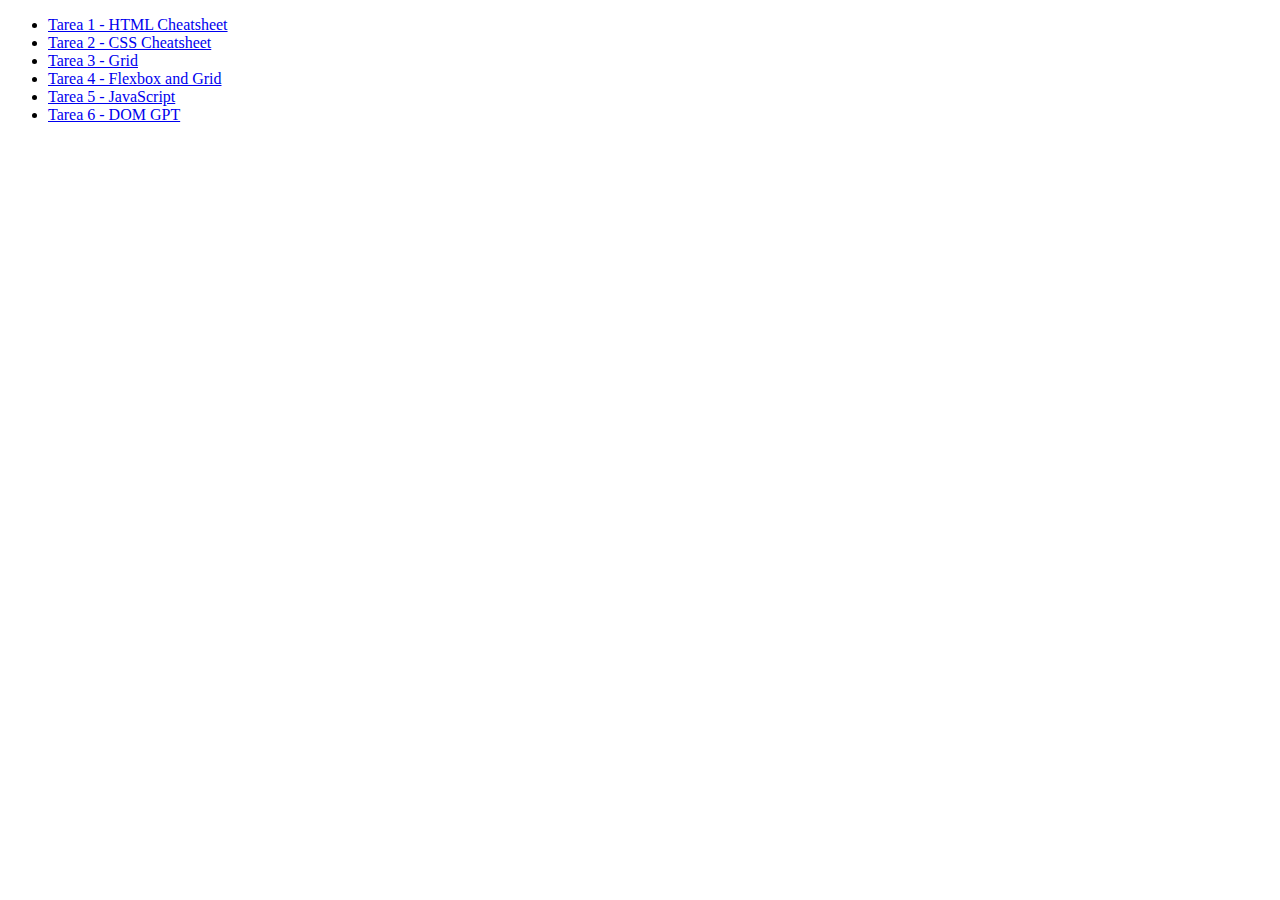
<file: index.html>
<!DOCTYPE html>
<html lang="en">
  <head>
    <meta charset="UTF-8" />
    <meta http-equiv="X-UA-Compatible" content="IE=edge" />
    <meta name="viewport" content="width=device-width, initial-scale=1.0" />
    <title>Tareas</title>
  </head>
  <body>
    <ul>
      <li>
        <a href="/html/A01782031_html_cheat_sheet.html"
          >Tarea 1 - HTML Cheatsheet</a
        >
      </li>
      <li>
        <a href="/html/A01782031_css_cheat_sheet.html"
          >Tarea 2 - CSS Cheatsheet</a
        >
      </li>
      <li><a href="/html/A01782031_css_grid/index.html">Tarea 3 - Grid</a></li>
      <li>
        <a href="/html/A01782031_flex_box/A01782031_flex_box_hw.html"
          >Tarea 4 - Flexbox and Grid</a
        >
      </li>
      <li>
        <a href="/html/A01782031&A01027384_javascript_exercises.html"
          >Tarea 5 - JavaScript</a
        >
      </li>
      <li>
        <a href="/html/DomIndex.html">Tarea 6 - DOM GPT</a>
      </li>
    </ul>
  </body>
</html>
</file>
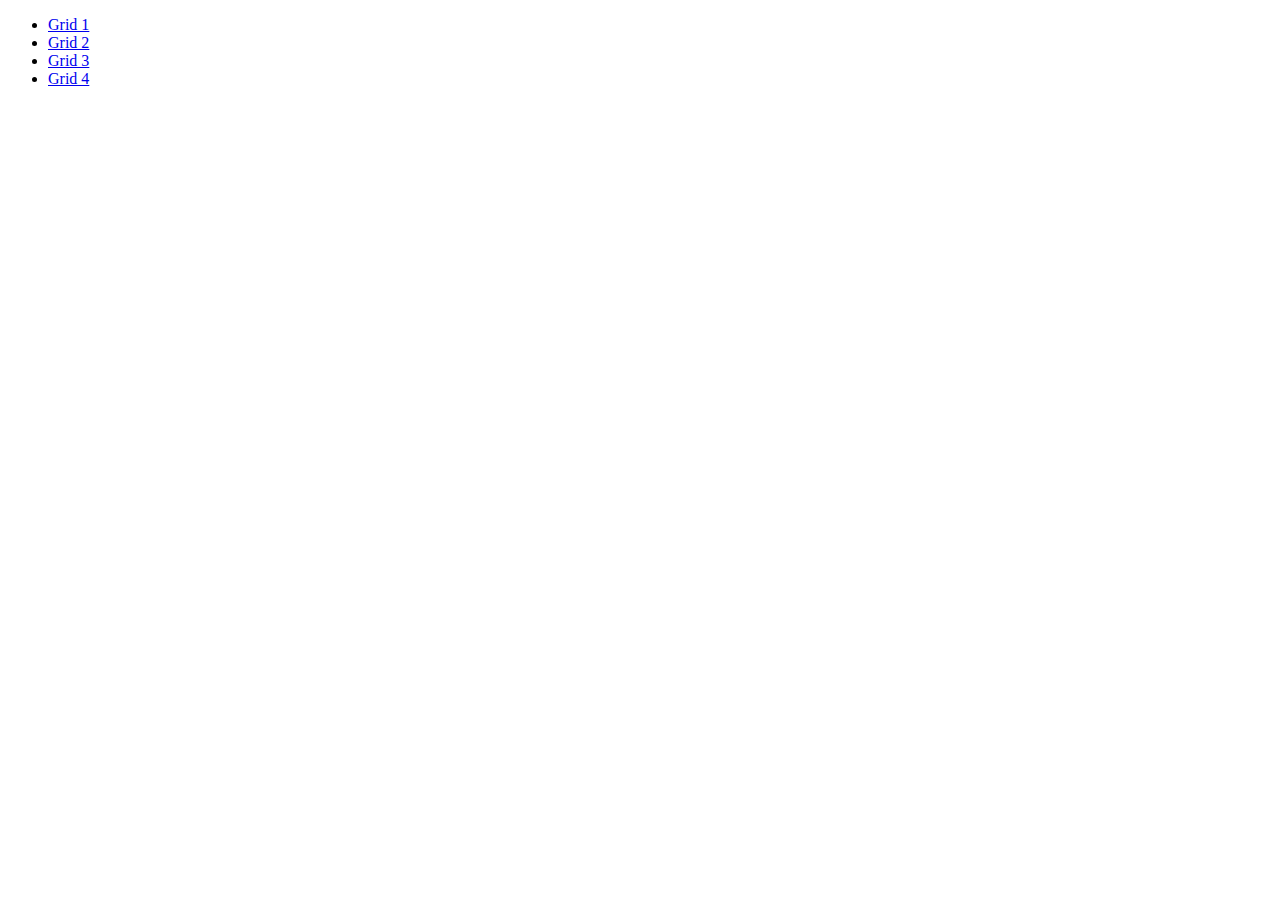
<file: html/A01782031_css_grid/index.html>
<!DOCTYPE html>
<html lang="en">
  <head>
    <meta charset="UTF-8" />
    <meta http-equiv="X-UA-Compatible" content="IE=edge" />
    <meta name="viewport" content="width=device-width, initial-scale=1.0" />
    <title>Tarea 3</title>
  </head>
  <body>
    <ul>
      <li><a href="/html/A01782031_css_grid/1.html">Grid 1</a></li>
      <li><a href="/html/A01782031_css_grid/2.html">Grid 2</a></li>
      <li><a href="/html/A01782031_css_grid/3.html">Grid 3</a></li>
      <li><a href="/html/A01782031_css_grid/4.html">Grid 4</a></li>
    </ul>
  </body>
</html>
</file>
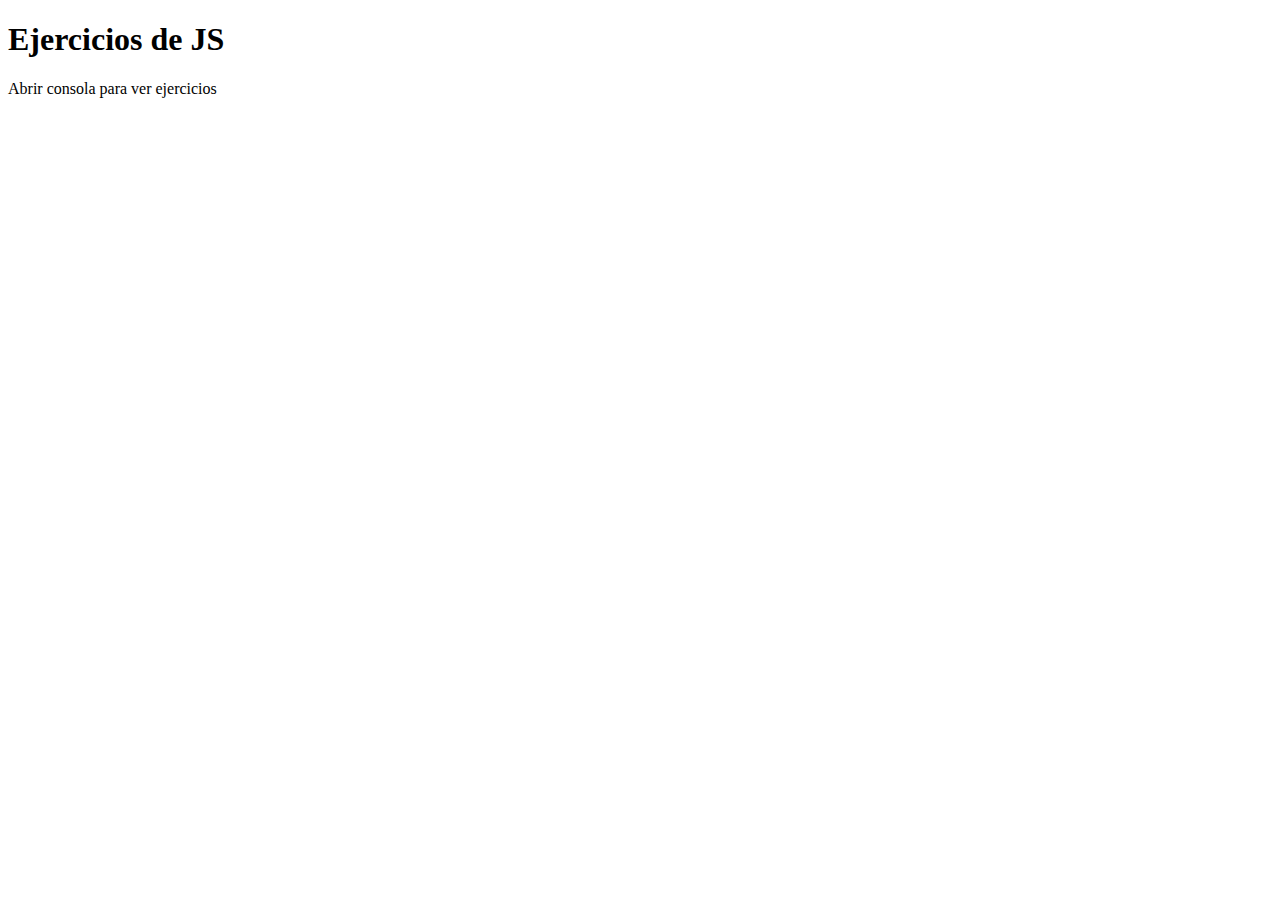
<file: html/A01782031&A01027384_javascript_exercises.html>
<!DOCTYPE html>
<html lang="en">
  <head>
    <meta charset="UTF-8" />
    <meta http-equiv="X-UA-Compatible" content="IE=edge" />
    <meta name="viewport" content="width=device-width, initial-scale=1.0" />
    <title>Ejercicios de JS</title>
  </head>
  <body>
    <h1>Ejercicios de JS</h1>
    <p>Abrir consola para ver ejercicios</p>
    <script src="/js/A01782031&A01027384_javascript_exercises.js"></script>
  </body>
</html>
</file>
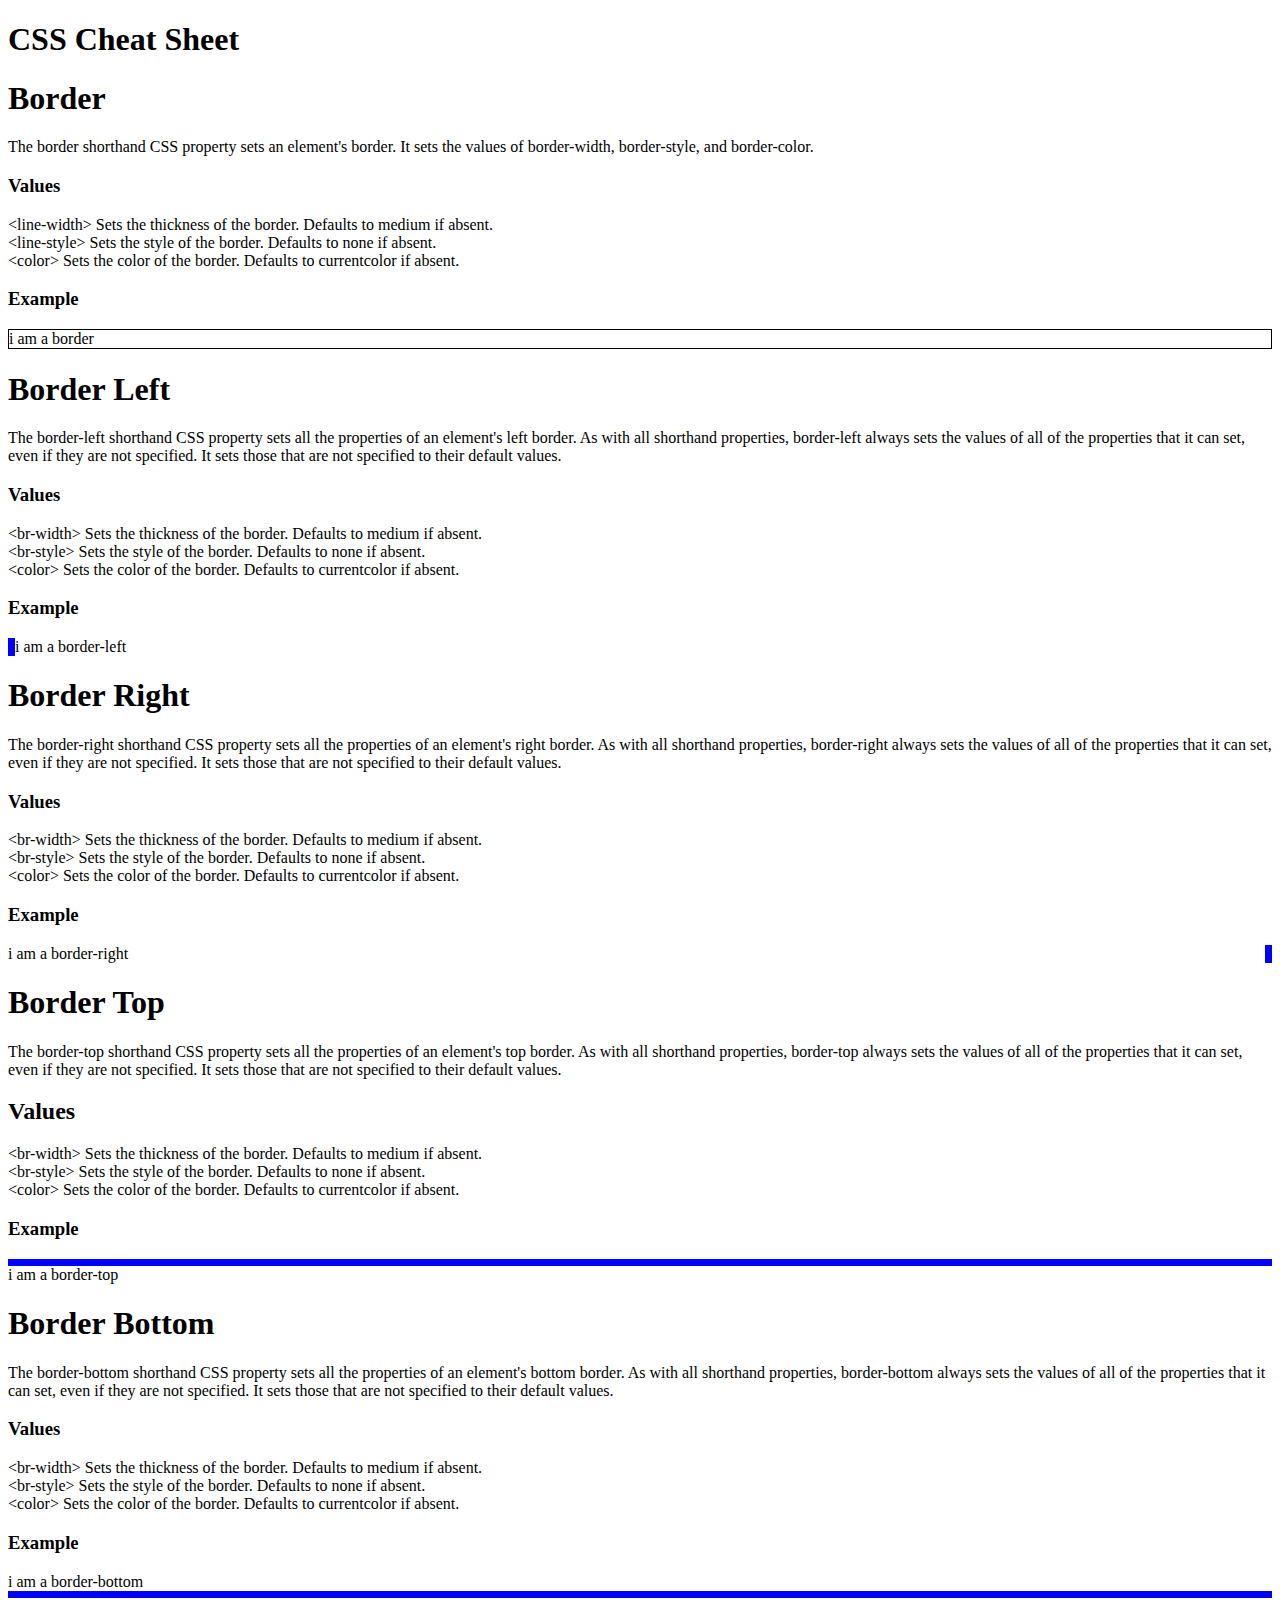
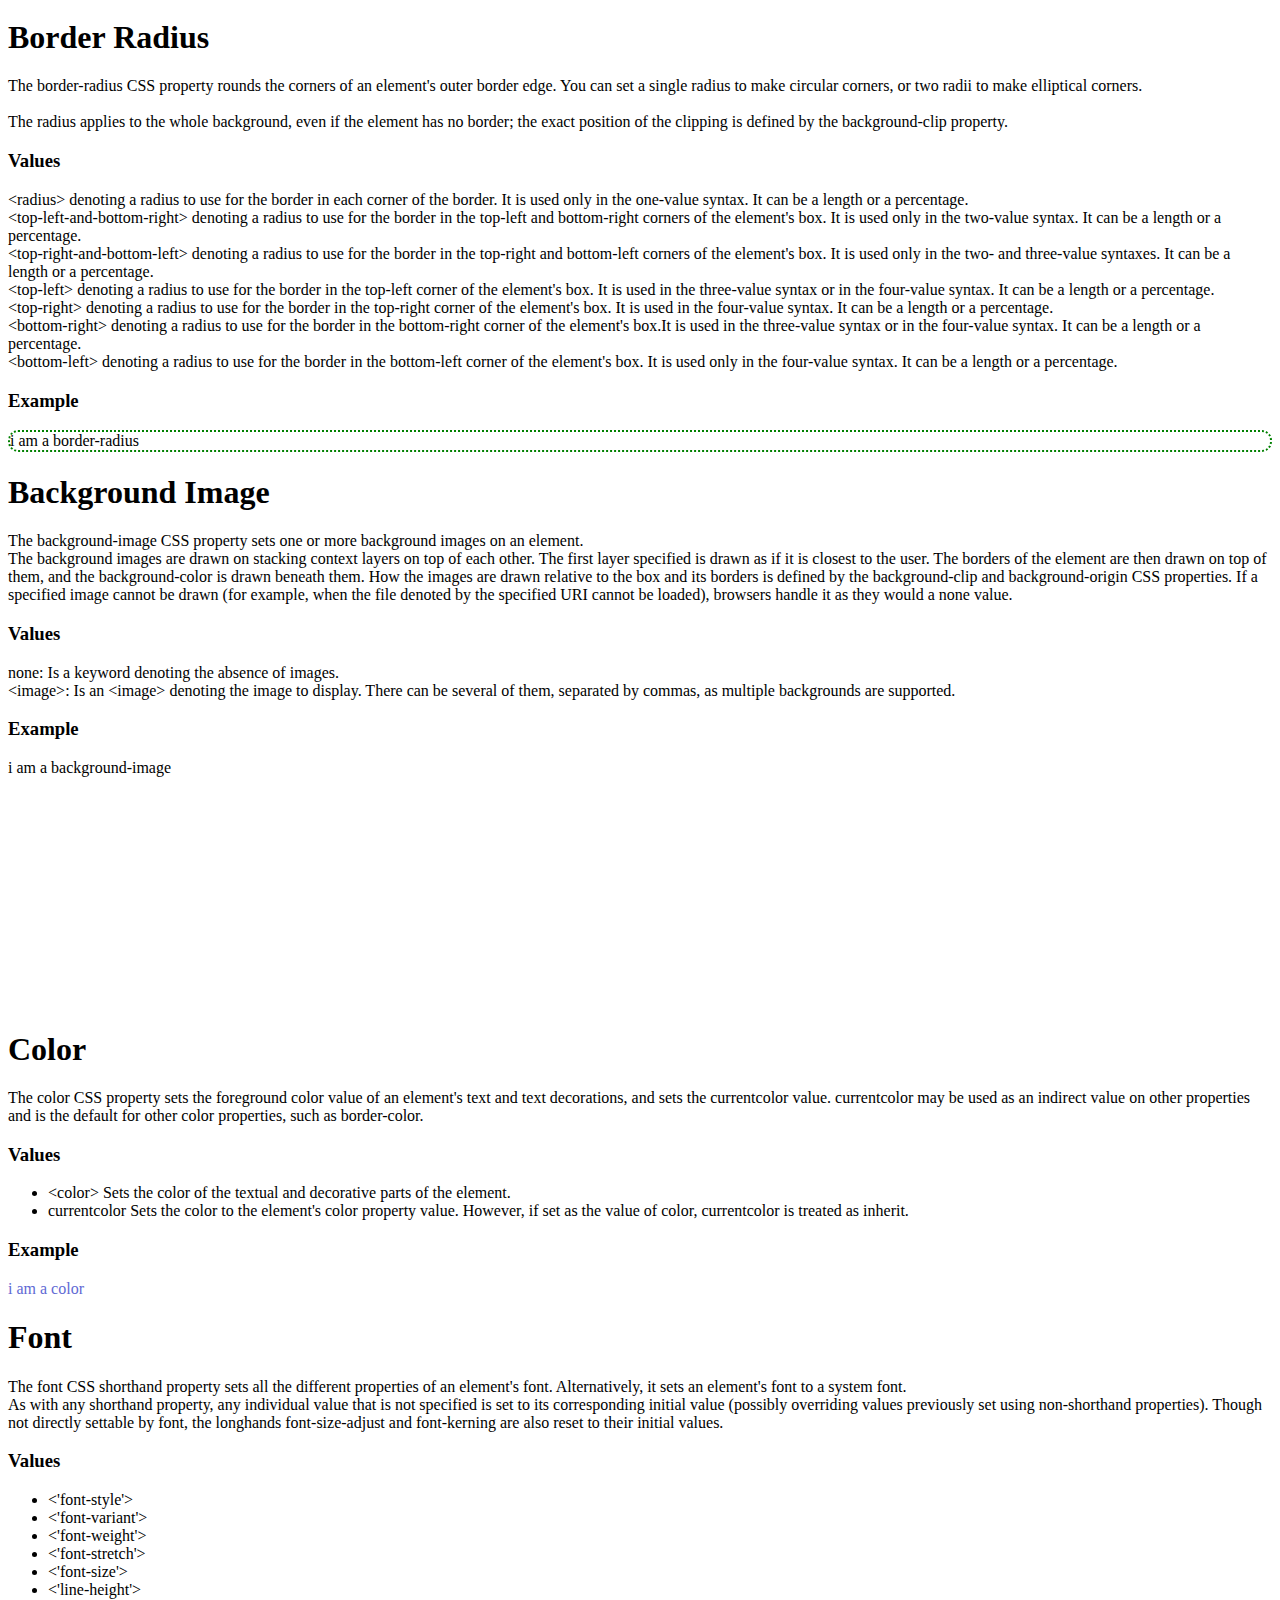
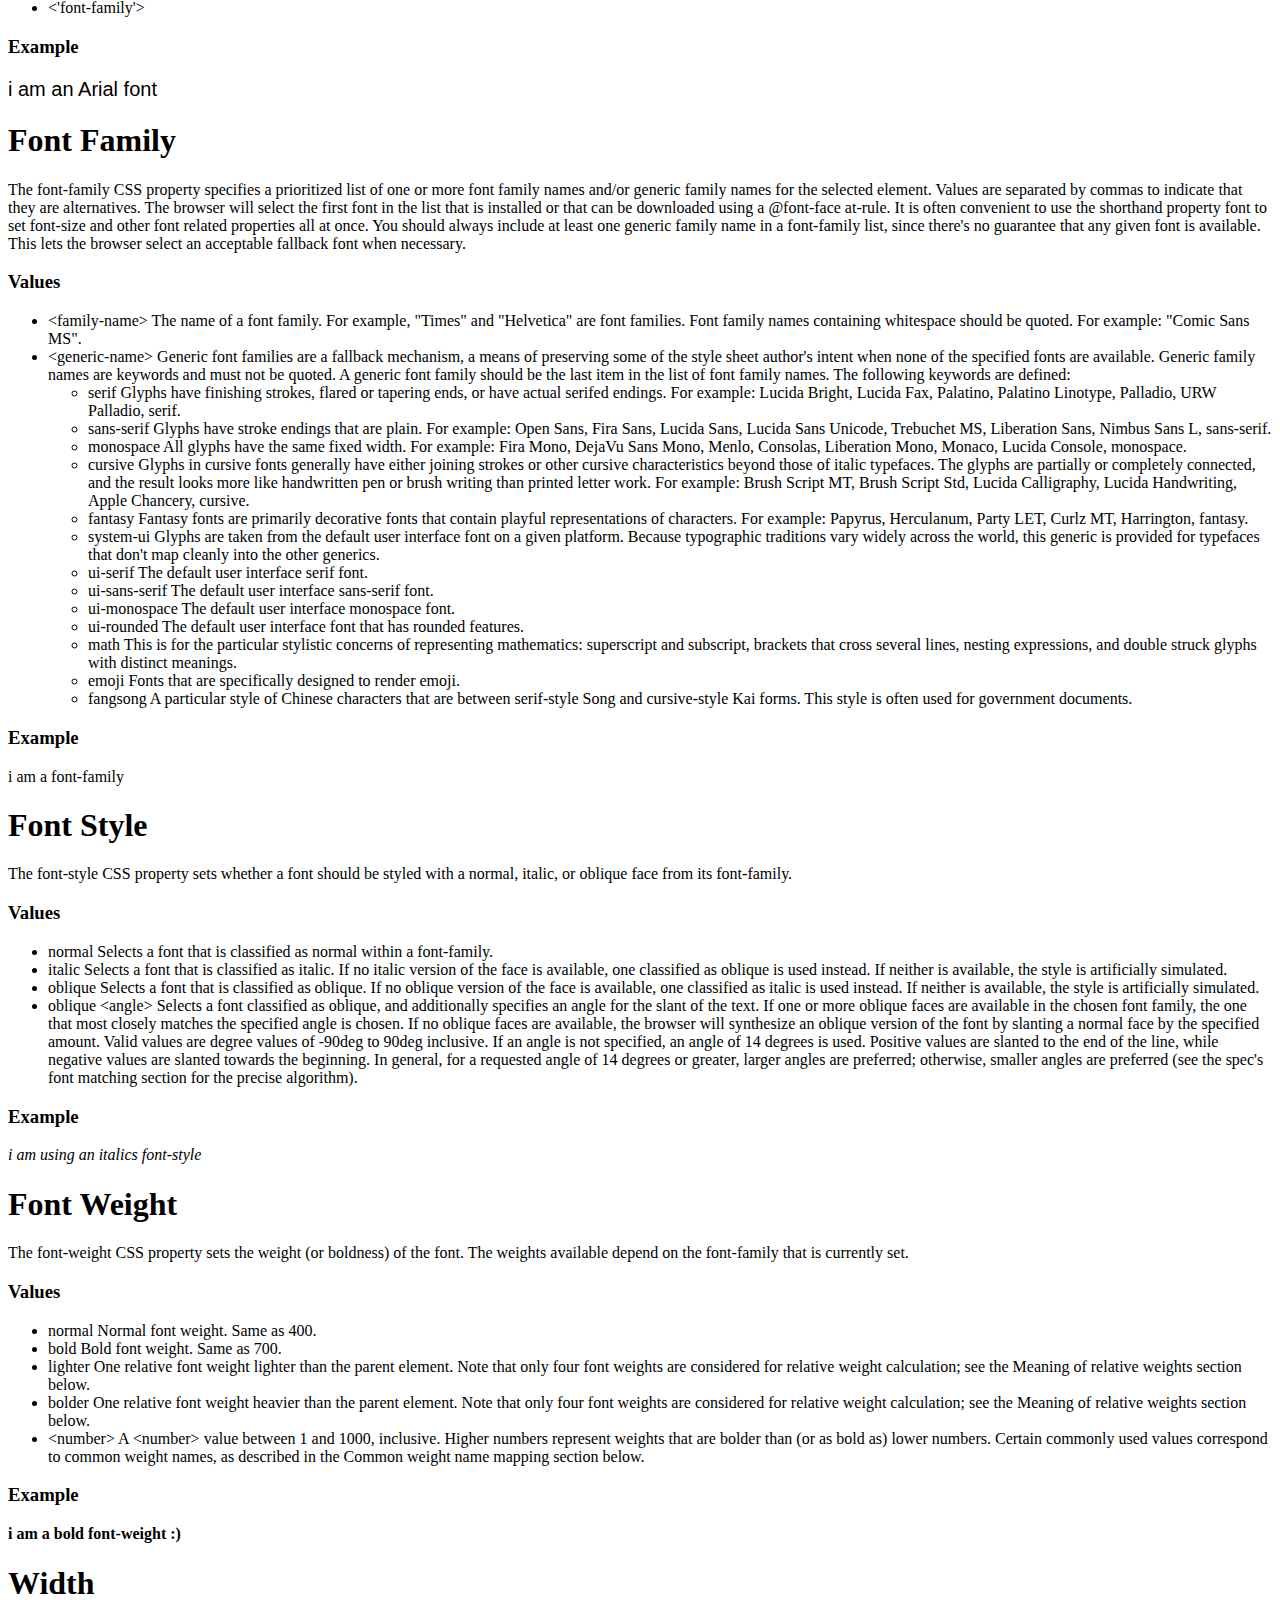
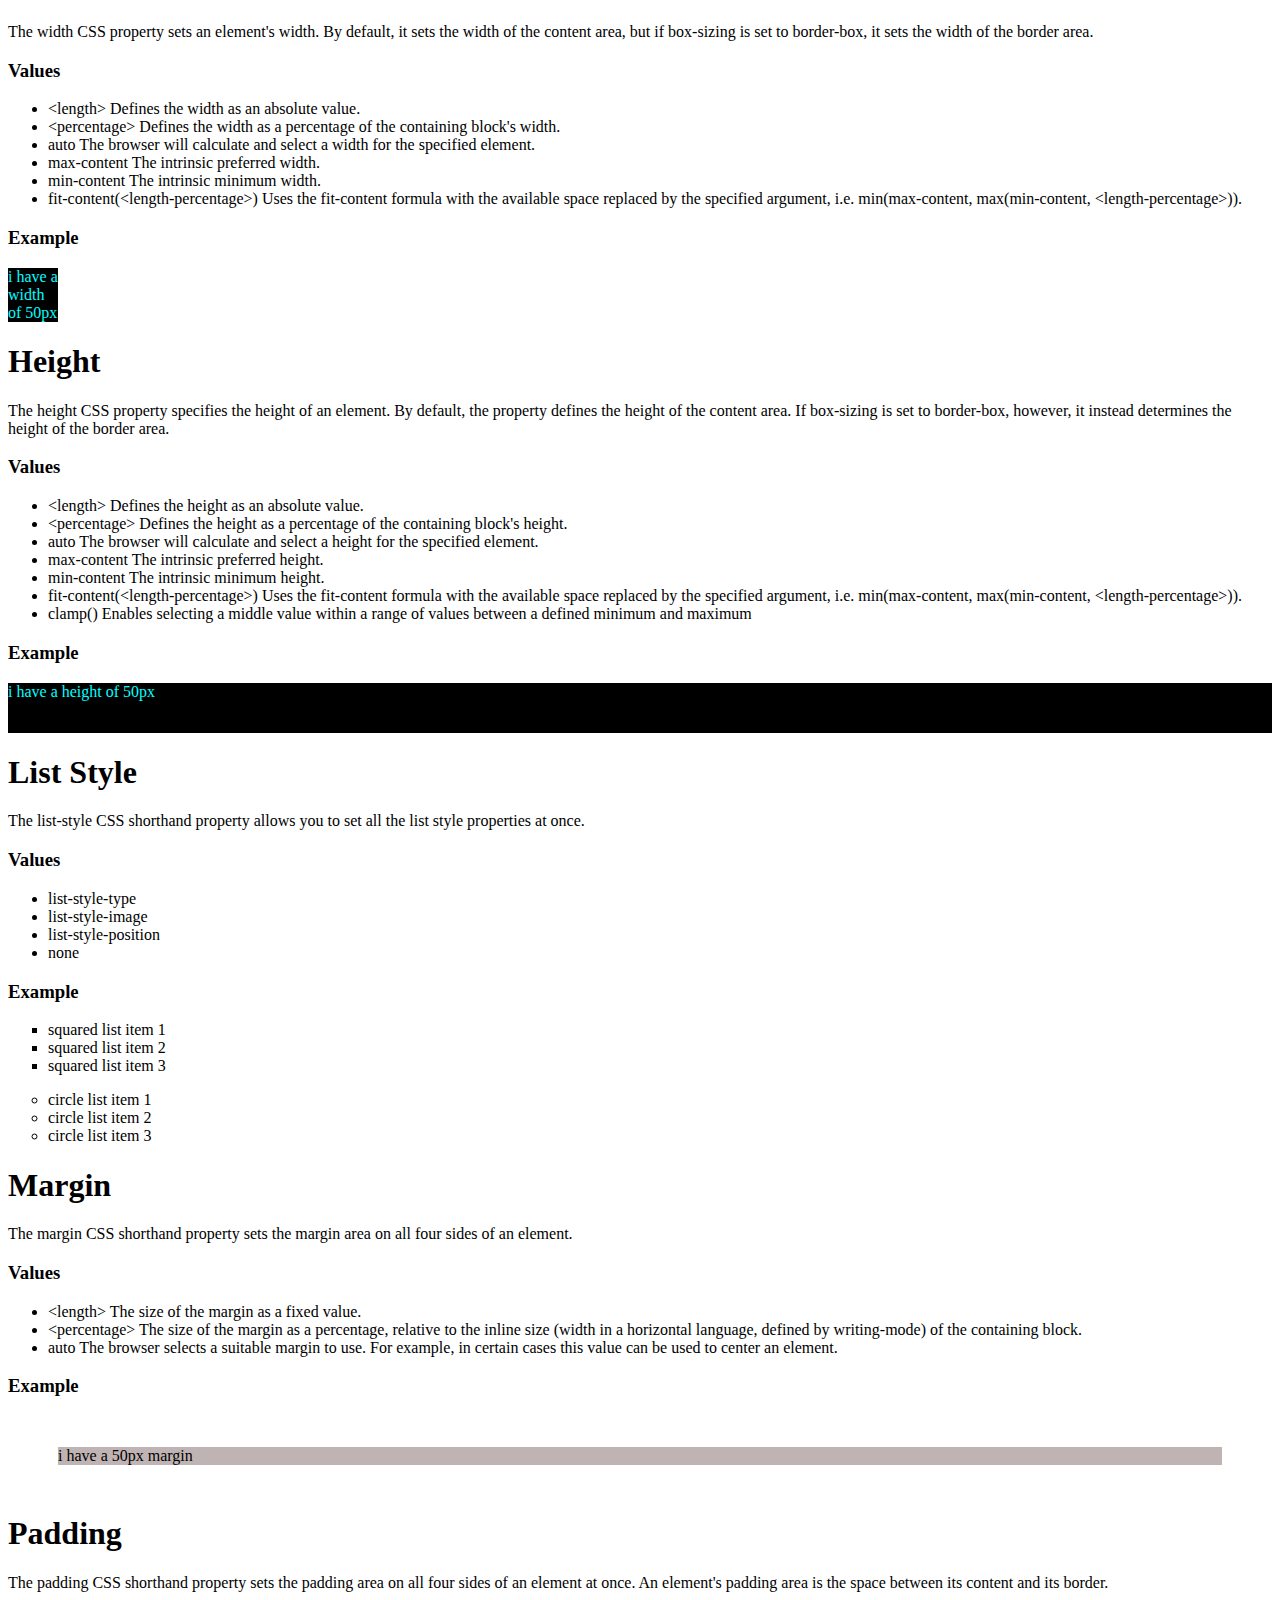
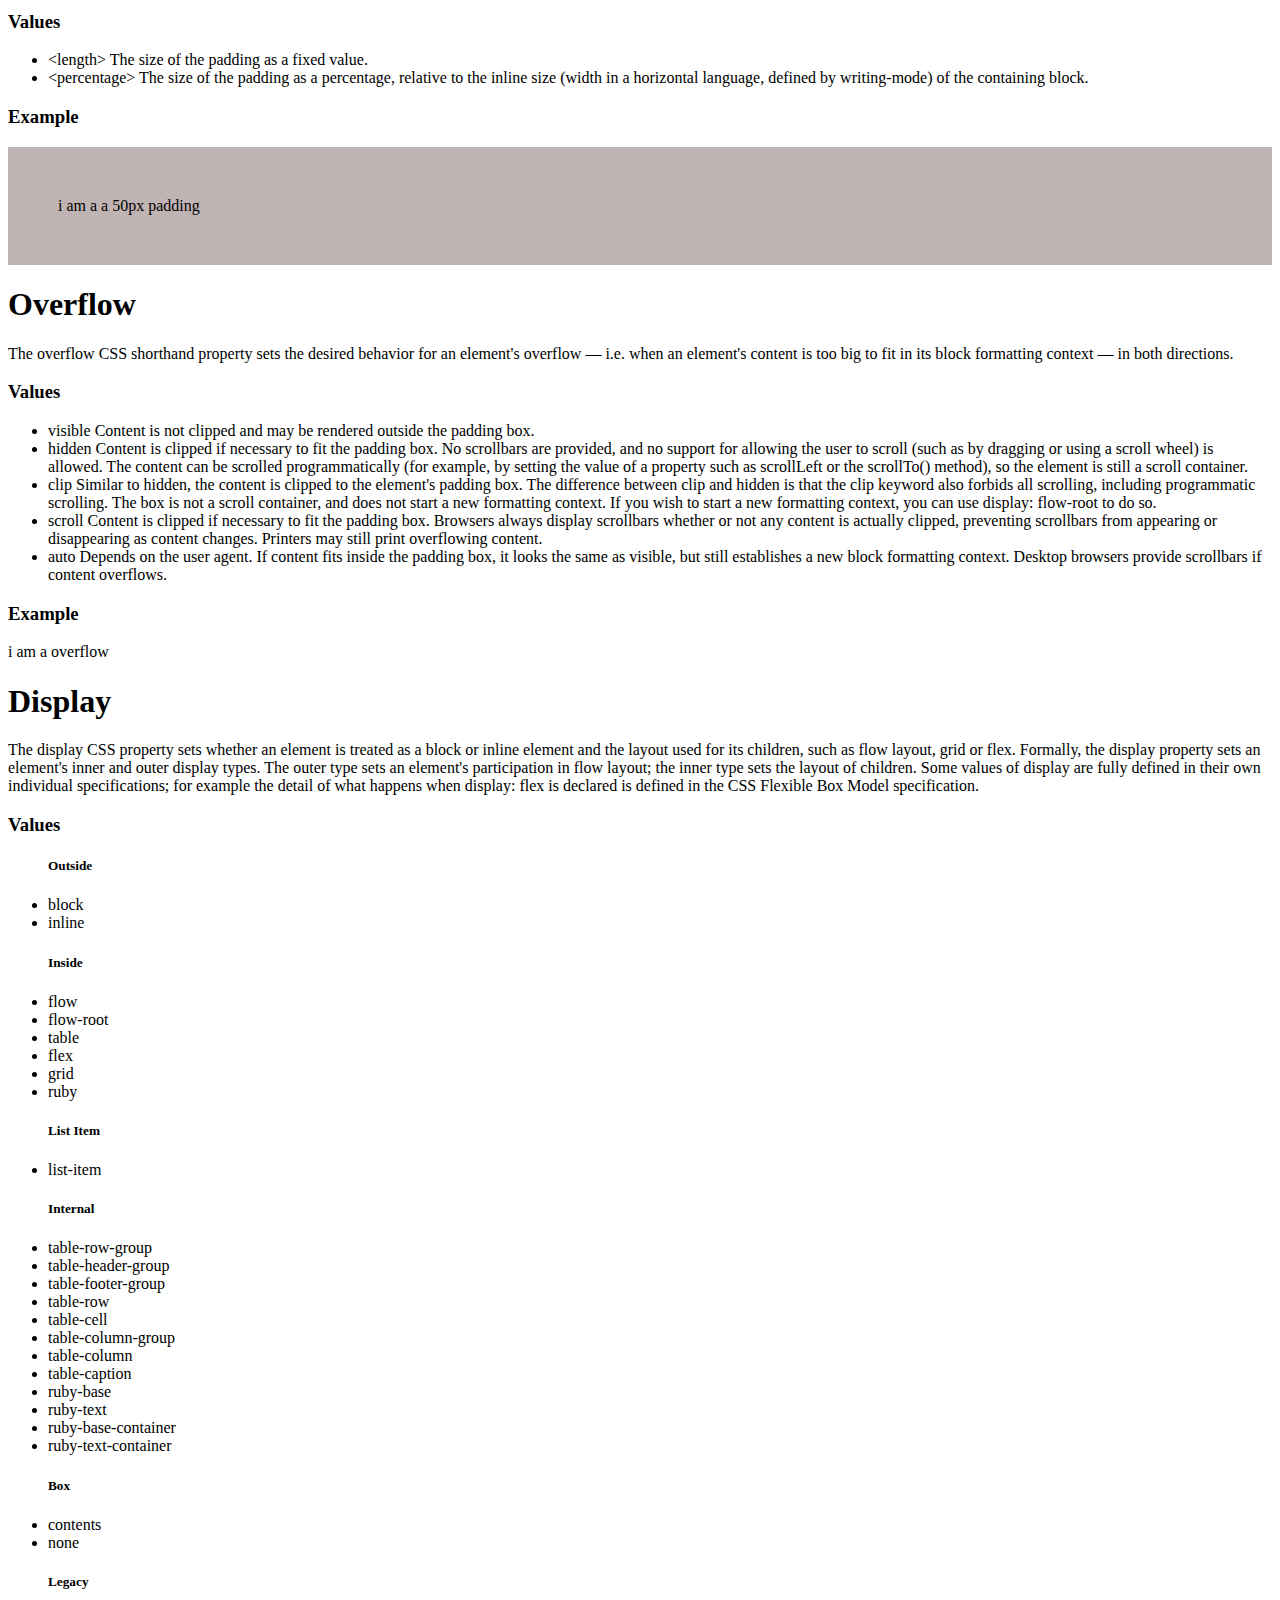
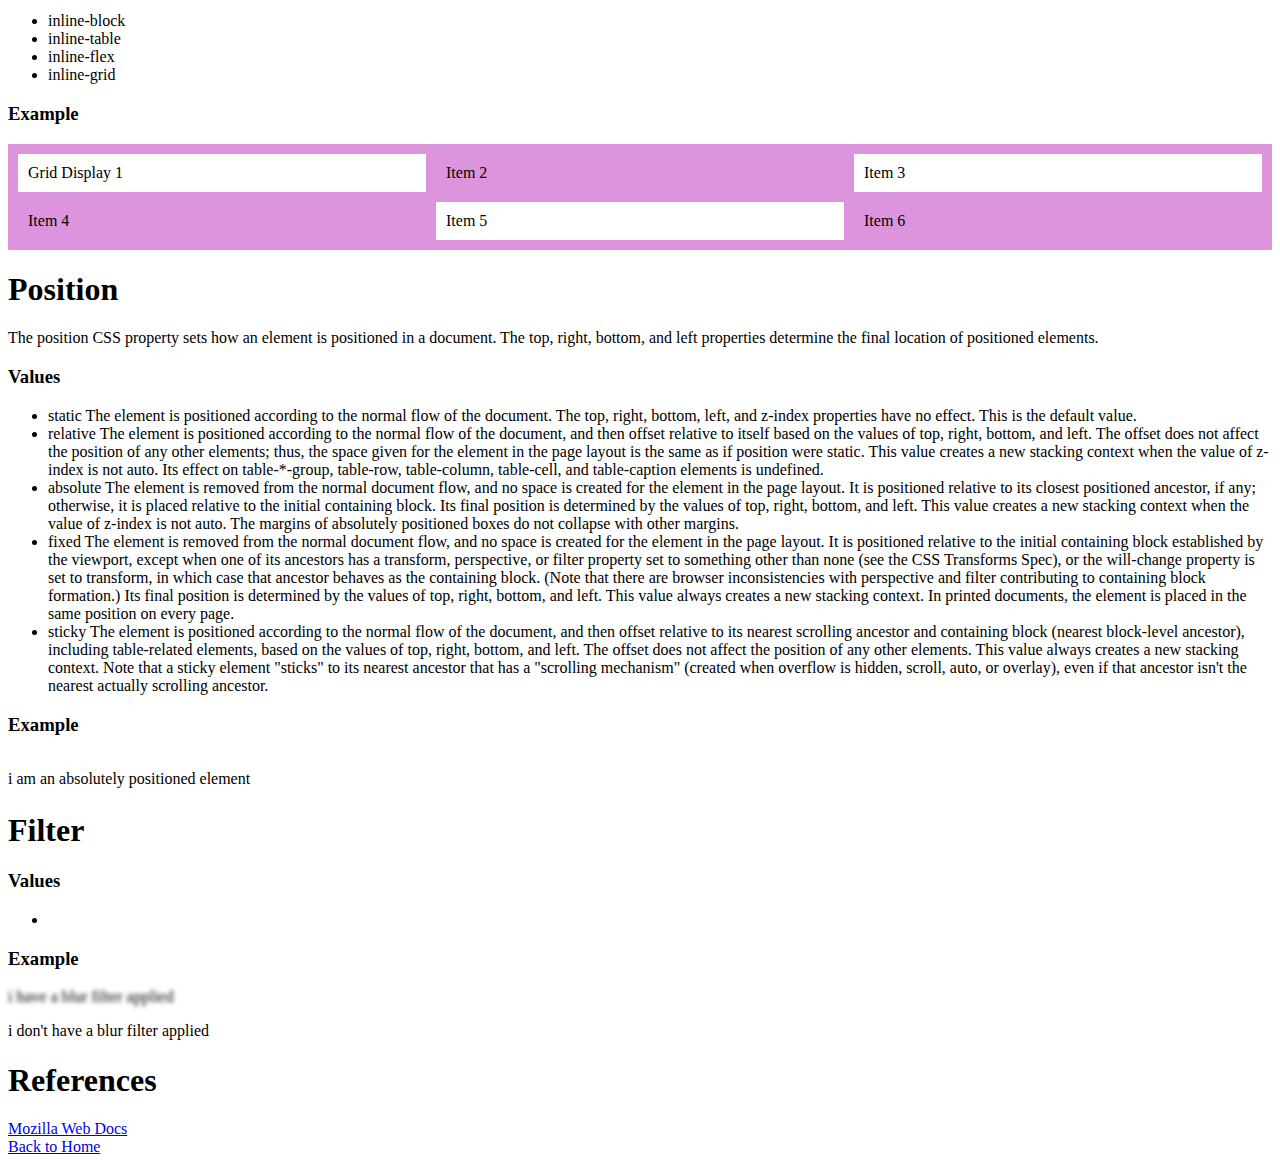
<file: html/A01782031_css_cheat_sheet.html>
<!DOCTYPE html>
<html lang="en">
  <head>
    <meta charset="UTF-8" />
    <meta http-equiv="X-UA-Compatible" content="IE=edge" />
    <meta name="viewport" content="width=device-width, initial-scale=1.0" />
    <title>CSS Cheat Sheet</title>
    <link rel="stylesheet" href="/css/A01782031_css_cheat_sheet.css" />
  </head>
  <body>
    <h1>CSS Cheat Sheet</h1>
    <div>
      <!-- border -->
      <div>
        <h1>Border</h1>
        <p>
          The border shorthand CSS property sets an element's border. It sets
          the values of border-width, border-style, and border-color.
        </p>
        <h3>Values</h3>
        <p>
          &lt;line-width&gt; Sets the thickness of the border. Defaults to
          medium if absent.
          <br />
          &lt;line-style&gt; Sets the style of the border. Defaults to none if
          absent.
          <br />
          &lt;color&gt; Sets the color of the border. Defaults to currentcolor
          if absent.
        </p>
        <h3>Example</h3>
        <p id="border">i am a border</p>
      </div>
      <!-- border-left -->
      <div>
        <h1>Border Left</h1>
        <p>
          The border-left shorthand CSS property sets all the properties of an
          element's left border. As with all shorthand properties, border-left
          always sets the values of all of the properties that it can set, even
          if they are not specified. It sets those that are not specified to
          their default values.
        </p>
        <h3>Values</h3>
        &lt;br-width&gt; Sets the thickness of the border. Defaults to medium if
        absent.
        <br />
        &lt;br-style&gt; Sets the style of the border. Defaults to none if
        absent.
        <br />
        &lt;color&gt; Sets the color of the border. Defaults to currentcolor if
        absent.
        <h3>Example</h3>
        <p id="border-left">i am a border-left</p>
      </div>
      <!-- border-right -->
      <div>
        <h1>Border Right</h1>
        <p>
          The border-right shorthand CSS property sets all the properties of an
          element's right border. As with all shorthand properties, border-right
          always sets the values of all of the properties that it can set, even
          if they are not specified. It sets those that are not specified to
          their default values.
        </p>
        <h3>Values</h3>
        &lt;br-width&gt; Sets the thickness of the border. Defaults to medium if
        absent.
        <br />
        &lt;br-style&gt; Sets the style of the border. Defaults to none if
        absent.
        <br />
        &lt;color&gt; Sets the color of the border. Defaults to currentcolor if
        absent.
        <h3>Example</h3>
        <p id="border-right">i am a border-right</p>
      </div>
      <!-- border-top -->
      <div>
        <h1>Border Top</h1>
        <p>
          The border-top shorthand CSS property sets all the properties of an
          element's top border. As with all shorthand properties, border-top
          always sets the values of all of the properties that it can set, even
          if they are not specified. It sets those that are not specified to
          their default values.
        </p>
        <h2>Values</h2>
        &lt;br-width&gt; Sets the thickness of the border. Defaults to medium if
        absent.
        <br />
        &lt;br-style&gt; Sets the style of the border. Defaults to none if
        absent.
        <br />
        &lt;color&gt; Sets the color of the border. Defaults to currentcolor if
        absent.
        <h3>Example</h3>
        <p id="border-top">i am a border-top</p>
      </div>
      <!-- border-bottom -->
      <div>
        <h1>Border Bottom</h1>
        <p>
          The border-bottom shorthand CSS property sets all the properties of an
          element's bottom border. As with all shorthand properties,
          border-bottom always sets the values of all of the properties that it
          can set, even if they are not specified. It sets those that are not
          specified to their default values.
        </p>
        <h3>Values</h3>
        &lt;br-width&gt; Sets the thickness of the border. Defaults to medium if
        absent.
        <br />
        &lt;br-style&gt; Sets the style of the border. Defaults to none if
        absent.
        <br />
        &lt;color&gt; Sets the color of the border. Defaults to currentcolor if
        absent.
        <h3>Example</h3>
        <p id="border-bottom">i am a border-bottom</p>
      </div>
      <!-- border-radius -->
      <div>
        <h1>Border Radius</h1>
        <p>
          The border-radius CSS property rounds the corners of an element's
          outer border edge. You can set a single radius to make circular
          corners, or two radii to make elliptical corners.
          <br />
          <br />
          The radius applies to the whole background, even if the element has no
          border; the exact position of the clipping is defined by the
          background-clip property.
        </p>
        <h3>Values</h3>
        &lt;radius&gt; denoting a radius to use for the border in each corner of
        the border. It is used only in the one-value syntax. It can be a length
        or a percentage.
        <br />
        &lt;top-left-and-bottom-right&gt; denoting a radius to use for the
        border in the top-left and bottom-right corners of the element's box. It
        is used only in the two-value syntax. It can be a length or a
        percentage.
        <br />
        &lt;top-right-and-bottom-left&gt; denoting a radius to use for the
        border in the top-right and bottom-left corners of the element's box. It
        is used only in the two- and three-value syntaxes. It can be a length or
        a percentage.
        <br />
        &lt;top-left&gt; denoting a radius to use for the border in the top-left
        corner of the element's box. It is used in the three-value syntax or in
        the four-value syntax. It can be a length or a percentage.
        <br />
        &lt;top-right&gt; denoting a radius to use for the border in the
        top-right corner of the element's box. It is used in the four-value
        syntax. It can be a length or a percentage.
        <br />
        &lt;bottom-right&gt; denoting a radius to use for the border in the
        bottom-right corner of the element's box.It is used in the three-value
        syntax or in the four-value syntax. It can be a length or a percentage.
        <br />
        &lt;bottom-left&gt; denoting a radius to use for the border in the
        bottom-left corner of the element's box. It is used only in the
        four-value syntax. It can be a length or a percentage.

        <h3>Example</h3>
        <p id="border-radius">i am a border-radius</p>
      </div>
      <!-- background-image -->
      <div>
        <h1>Background Image</h1>
        <p>
          The background-image CSS property sets one or more background images
          on an element.
          <br />
          The background images are drawn on stacking context layers on top of
          each other. The first layer specified is drawn as if it is closest to
          the user. The borders of the element are then drawn on top of them,
          and the background-color is drawn beneath them. How the images are
          drawn relative to the box and its borders is defined by the
          background-clip and background-origin CSS properties. If a specified
          image cannot be drawn (for example, when the file denoted by the
          specified URI cannot be loaded), browsers handle it as they would a
          none value.
        </p>
        <h3>Values</h3>
        <p>
          none: Is a keyword denoting the absence of images.
          <br />
          &lt;image&gt;: Is an &lt;image&gt; denoting the image to display.
          There can be several of them, separated by commas, as multiple
          backgrounds are supported.
        </p>
        <h3>Example</h3>
        <p id="background-image">i am a background-image</p>
      </div>
      <!-- color -->
      <div>
        <h1>Color</h1>
        <p>
          The color CSS property sets the foreground color value of an element's
          text and text decorations, and sets the currentcolor value.
          currentcolor may be used as an indirect value on other properties and
          is the default for other color properties, such as border-color.
        </p>
        <h3>Values</h3>
        <ul>
          <li>
            &lt;color&gt; Sets the color of the textual and decorative parts of
            the element.
          </li>
          <li>
            currentcolor Sets the color to the element's color property value.
            However, if set as the value of color, currentcolor is treated as
            inherit.
          </li>
        </ul>
        <h3>Example</h3>
        <p id="color">i am a color</p>
      </div>
      <!-- font -->
      <div>
        <h1>Font</h1>
        <p>
          The font CSS shorthand property sets all the different properties of
          an element's font. Alternatively, it sets an element's font to a
          system font.
          <br />
          As with any shorthand property, any individual value that is not
          specified is set to its corresponding initial value (possibly
          overriding values previously set using non-shorthand properties).
          Though not directly settable by font, the longhands font-size-adjust
          and font-kerning are also reset to their initial values.
        </p>
        <h3>Values</h3>
        <ul>
          <li>&lt;'font-style'&gt;</li>
          <li>&lt;'font-variant'&gt;</li>
          <li>&lt;'font-weight'&gt;</li>
          <li>&lt;'font-stretch'&gt;</li>
          <li>&lt;'font-size'&gt;</li>
          <li>&lt;'line-height'&gt;</li>
          <li>&lt;'font-family'&gt;</li>
        </ul>
        <h3>Example</h3>
        <p id="font">i am an Arial font</p>
      </div>
      <!-- font-family -->
      <div>
        <h1>Font Family</h1>
        <p>
          The font-family CSS property specifies a prioritized list of one or
          more font family names and/or generic family names for the selected
          element. Values are separated by commas to indicate that they are
          alternatives. The browser will select the first font in the list that
          is installed or that can be downloaded using a @font-face at-rule. It
          is often convenient to use the shorthand property font to set
          font-size and other font related properties all at once. You should
          always include at least one generic family name in a font-family list,
          since there's no guarantee that any given font is available. This lets
          the browser select an acceptable fallback font when necessary.
        </p>
        <h3>Values</h3>
        <ul>
          <li>
            &lt;family-name&gt; The name of a font family. For example, "Times"
            and "Helvetica" are font families. Font family names containing
            whitespace should be quoted. For example: "Comic Sans MS".
          </li>

          <li>
            &lt;generic-name&gt; Generic font families are a fallback mechanism,
            a means of preserving some of the style sheet author's intent when
            none of the specified fonts are available. Generic family names are
            keywords and must not be quoted. A generic font family should be the
            last item in the list of font family names. The following keywords
            are defined:
            <ul>
              <li>
                serif Glyphs have finishing strokes, flared or tapering ends, or
                have actual serifed endings. For example: Lucida Bright, Lucida
                Fax, Palatino, Palatino Linotype, Palladio, URW Palladio, serif.
              </li>
              <li>
                sans-serif Glyphs have stroke endings that are plain. For
                example: Open Sans, Fira Sans, Lucida Sans, Lucida Sans Unicode,
                Trebuchet MS, Liberation Sans, Nimbus Sans L, sans-serif.
              </li>
              <li>
                monospace All glyphs have the same fixed width. For example:
                Fira Mono, DejaVu Sans Mono, Menlo, Consolas, Liberation Mono,
                Monaco, Lucida Console, monospace.
              </li>
              <li>
                cursive Glyphs in cursive fonts generally have either joining
                strokes or other cursive characteristics beyond those of italic
                typefaces. The glyphs are partially or completely connected, and
                the result looks more like handwritten pen or brush writing than
                printed letter work. For example: Brush Script MT, Brush Script
                Std, Lucida Calligraphy, Lucida Handwriting, Apple Chancery,
                cursive.
              </li>
              <li>
                fantasy Fantasy fonts are primarily decorative fonts that
                contain playful representations of characters. For example:
                Papyrus, Herculanum, Party LET, Curlz MT, Harrington, fantasy.
              </li>
              <li>
                system-ui Glyphs are taken from the default user interface font
                on a given platform. Because typographic traditions vary widely
                across the world, this generic is provided for typefaces that
                don't map cleanly into the other generics.
              </li>
              <li>ui-serif The default user interface serif font.</li>
              <li>ui-sans-serif The default user interface sans-serif font.</li>
              <li>ui-monospace The default user interface monospace font.</li>
              <li>
                ui-rounded The default user interface font that has rounded
                features.
              </li>
              <li>
                math This is for the particular stylistic concerns of
                representing mathematics: superscript and subscript, brackets
                that cross several lines, nesting expressions, and double struck
                glyphs with distinct meanings.
              </li>
              <li>
                emoji Fonts that are specifically designed to render emoji.
              </li>
              <li>
                fangsong A particular style of Chinese characters that are
                between serif-style Song and cursive-style Kai forms. This style
                is often used for government documents.
              </li>
            </ul>
          </li>
        </ul>
        <h3>Example</h3>
        <p id="font-family">i am a font-family</p>
      </div>
      <!-- font-style -->
      <div>
        <h1>Font Style</h1>
        <p>
          The font-style CSS property sets whether a font should be styled with
          a normal, italic, or oblique face from its font-family.
        </p>
        <h3>Values</h3>
        <ul>
          <li>
            normal Selects a font that is classified as normal within a
            font-family.
          </li>
          <li>
            italic Selects a font that is classified as italic. If no italic
            version of the face is available, one classified as oblique is used
            instead. If neither is available, the style is artificially
            simulated.
          </li>
          <li>
            oblique Selects a font that is classified as oblique. If no oblique
            version of the face is available, one classified as italic is used
            instead. If neither is available, the style is artificially
            simulated.
          </li>
          <li>
            oblique &lt;angle&gt; Selects a font classified as oblique, and
            additionally specifies an angle for the slant of the text. If one or
            more oblique faces are available in the chosen font family, the one
            that most closely matches the specified angle is chosen. If no
            oblique faces are available, the browser will synthesize an oblique
            version of the font by slanting a normal face by the specified
            amount. Valid values are degree values of -90deg to 90deg inclusive.
            If an angle is not specified, an angle of 14 degrees is used.
            Positive values are slanted to the end of the line, while negative
            values are slanted towards the beginning. In general, for a
            requested angle of 14 degrees or greater, larger angles are
            preferred; otherwise, smaller angles are preferred (see the spec's
            font matching section for the precise algorithm).
          </li>
        </ul>
        <h3>Example</h3>
        <p id="font-style">i am using an italics font-style</p>
      </div>
      <!-- font-weight -->
      <div>
        <h1>Font Weight</h1>
        <p>
          The font-weight CSS property sets the weight (or boldness) of the
          font. The weights available depend on the font-family that is
          currently set.
        </p>
        <h3>Values</h3>
        <ul>
          <li>normal Normal font weight. Same as 400.</li>
          <li>bold Bold font weight. Same as 700.</li>
          <li>
            lighter One relative font weight lighter than the parent element.
            Note that only four font weights are considered for relative weight
            calculation; see the Meaning of relative weights section below.
          </li>
          <li>
            bolder One relative font weight heavier than the parent element.
            Note that only four font weights are considered for relative weight
            calculation; see the Meaning of relative weights section below.
          </li>
          <li>
            &lt;number&gt; A &lt;number&gt; value between 1 and 1000, inclusive.
            Higher numbers represent weights that are bolder than (or as bold
            as) lower numbers. Certain commonly used values correspond to common
            weight names, as described in the Common weight name mapping section
            below.
          </li>
        </ul>
        <h3>Example</h3>
        <p id="font-weight">i am a bold font-weight :)</p>
      </div>
      <!-- width -->
      <div>
        <h1>Width</h1>
        <p>
          The width CSS property sets an element's width. By default, it sets
          the width of the content area, but if box-sizing is set to border-box,
          it sets the width of the border area.
        </p>
        <h3>Values</h3>

        <ul>
          <li>&lt;length&gt; Defines the width as an absolute value.</li>
          <li>
            &lt;percentage&gt; Defines the width as a percentage of the
            containing block's width.
          </li>
          <li>
            auto The browser will calculate and select a width for the specified
            element.
          </li>

          <li>max-content The intrinsic preferred width.</li>
          <li>min-content The intrinsic minimum width.</li>
          <li>
            fit-content(&lt;length-percentage&gt;) Uses the fit-content formula
            with the available space replaced by the specified argument, i.e.
            min(max-content, max(min-content, &lt;length-percentage&gt;)).
          </li>
        </ul>
        <h3>Example</h3>

        <p id="width">i have a width of 50px</p>
      </div>
      <!-- height -->
      <div>
        <h1>Height</h1>
        <p>
          The height CSS property specifies the height of an element. By
          default, the property defines the height of the content area. If
          box-sizing is set to border-box, however, it instead determines the
          height of the border area.
        </p>

        <h3>Values</h3>
        <ul>
          <li>&lt;length&gt; Defines the height as an absolute value.</li>
          <li>
            &lt;percentage&gt; Defines the height as a percentage of the
            containing block's height.
          </li>
          <li>
            auto The browser will calculate and select a height for the
            specified element.
          </li>
          <li>max-content The intrinsic preferred height.</li>
          <li>min-content The intrinsic minimum height.</li>
          <li>
            fit-content(&lt;length-percentage&gt;) Uses the fit-content formula
            with the available space replaced by the specified argument, i.e.
            min(max-content, max(min-content, &lt;length-percentage&gt;)).
          </li>
          <li>
            clamp() Enables selecting a middle value within a range of values
            between a defined minimum and maximum
          </li>
        </ul>
        <h3>Example</h3>
        <p id="height">i have a height of 50px</p>
      </div>
      <!-- list-style -->
      <div>
        <h1>List Style</h1>
        <p>
          The list-style CSS shorthand property allows you to set all the list
          style properties at once.
        </p>
        <h3>Values</h3>
        <ul>
          <li>list-style-type</li>
          <li>list-style-image</li>
          <li>list-style-position</li>
          <li>none</li>
        </ul>
        <h3>Example</h3>
        <ul id="list-style-square">
          <li>squared list item 1</li>
          <li>squared list item 2</li>
          <li>squared list item 3</li>
        </ul>
        <ul id="list-style-circle">
          <li>circle list item 1</li>
          <li>circle list item 2</li>
          <li>circle list item 3</li>
        </ul>
      </div>
      <!-- margin -->
      <div>
        <h1>Margin</h1>
        <p>
          The margin CSS shorthand property sets the margin area on all four
          sides of an element.
        </p>
        <h3>Values</h3>
        <ul>
          <li>&lt;length&gt; The size of the margin as a fixed value.</li>

          <li>
            &lt;percentage&gt; The size of the margin as a percentage, relative
            to the inline size (width in a horizontal language, defined by
            writing-mode) of the containing block.
          </li>
          <li>
            auto The browser selects a suitable margin to use. For example, in
            certain cases this value can be used to center an element.
          </li>
        </ul>
        <h3>Example</h3>
        <p id="margin">i have a 50px margin</p>
      </div>
      <!-- padding -->
      <div>
        <h1>Padding</h1>
        <p>
          The padding CSS shorthand property sets the padding area on all four
          sides of an element at once. An element's padding area is the space
          between its content and its border.
        </p>
        <h3>Values</h3>
        <ul>
          <li>&lt;length&gt; The size of the padding as a fixed value.</li>
          <li>
            &lt;percentage&gt; The size of the padding as a percentage, relative
            to the inline size (width in a horizontal language, defined by
            writing-mode) of the containing block.
          </li>
        </ul>
        <h3>Example</h3>
        <p id="padding">i am a a 50px padding</p>
      </div>
      <!-- overflow -->
      <div>
        <h1>Overflow</h1>
        <p>
          The overflow CSS shorthand property sets the desired behavior for an
          element's overflow — i.e. when an element's content is too big to fit
          in its block formatting context — in both directions.
        </p>
        <h3>Values</h3>
        <ul>
          <li>
            visible Content is not clipped and may be rendered outside the
            padding box.
          </li>
          <li>
            hidden Content is clipped if necessary to fit the padding box. No
            scrollbars are provided, and no support for allowing the user to
            scroll (such as by dragging or using a scroll wheel) is allowed. The
            content can be scrolled programmatically (for example, by setting
            the value of a property such as scrollLeft or the scrollTo()
            method), so the element is still a scroll container.
          </li>

          <li>
            clip Similar to hidden, the content is clipped to the element's
            padding box. The difference between clip and hidden is that the clip
            keyword also forbids all scrolling, including programmatic
            scrolling. The box is not a scroll container, and does not start a
            new formatting context. If you wish to start a new formatting
            context, you can use display: flow-root to do so.
          </li>
          <li>
            scroll Content is clipped if necessary to fit the padding box.
            Browsers always display scrollbars whether or not any content is
            actually clipped, preventing scrollbars from appearing or
            disappearing as content changes. Printers may still print
            overflowing content.
          </li>
          <li>
            auto Depends on the user agent. If content fits inside the padding
            box, it looks the same as visible, but still establishes a new block
            formatting context. Desktop browsers provide scrollbars if content
            overflows.
          </li>
        </ul>
        <h3>Example</h3>
        <p id="overflow">i am a overflow</p>
      </div>
      <!-- display -->
      <div>
        <h1>Display</h1>
        <p>
          The display CSS property sets whether an element is treated as a block
          or inline element and the layout used for its children, such as flow
          layout, grid or flex. Formally, the display property sets an element's
          inner and outer display types. The outer type sets an element's
          participation in flow layout; the inner type sets the layout of
          children. Some values of display are fully defined in their own
          individual specifications; for example the detail of what happens when
          display: flex is declared is defined in the CSS Flexible Box Model
          specification.
        </p>
        <h3>Values</h3>
        <ul>
          <h5>Outside</h5>
          <li>block</li>
          <li>inline</li>

          <h5>Inside</h5>
          <li>flow</li>
          <li>flow-root</li>
          <li>table</li>
          <li>flex</li>
          <li>grid</li>
          <li>ruby</li>

          <h5>List Item</h5>
          <li>list-item</li>

          <h5>Internal</h5>
          <li>table-row-group</li>
          <li>table-header-group</li>
          <li>table-footer-group</li>
          <li>table-row</li>
          <li>table-cell</li>
          <li>table-column-group</li>
          <li>table-column</li>
          <li>table-caption</li>
          <li>ruby-base</li>
          <li>ruby-text</li>
          <li>ruby-base-container</li>
          <li>ruby-text-container</li>

          <h5>Box</h5>
          <li>contents</li>
          <li>none</li>

          <h5>Legacy</h5>
          <li>inline-block</li>
          <li>inline-table</li>
          <li>inline-flex</li>
          <li>inline-grid</li>
        </ul>

        <h3>Example</h3>
        <div class="grid-container">
          <div class="grid-item">Grid Display 1</div>
          <div class="grid-item">Item 2</div>
          <div class="grid-item">Item 3</div>
          <div class="grid-item">Item 4</div>
          <div class="grid-item">Item 5</div>
          <div class="grid-item">Item 6</div>
        </div>
      </div>
      <!-- position -->
      <div>
        <h1>Position</h1>
        <p>
          The position CSS property sets how an element is positioned in a
          document. The top, right, bottom, and left properties determine the
          final location of positioned elements.
        </p>
        <h3>Values</h3>
        <ul>
          <li>
            static The element is positioned according to the normal flow of the
            document. The top, right, bottom, left, and z-index properties have
            no effect. This is the default value.
          </li>
          <li>
            relative The element is positioned according to the normal flow of
            the document, and then offset relative to itself based on the values
            of top, right, bottom, and left. The offset does not affect the
            position of any other elements; thus, the space given for the
            element in the page layout is the same as if position were static.
            This value creates a new stacking context when the value of z-index
            is not auto. Its effect on table-*-group, table-row, table-column,
            table-cell, and table-caption elements is undefined.
          </li>
          <li>
            absolute The element is removed from the normal document flow, and
            no space is created for the element in the page layout. It is
            positioned relative to its closest positioned ancestor, if any;
            otherwise, it is placed relative to the initial containing block.
            Its final position is determined by the values of top, right,
            bottom, and left. This value creates a new stacking context when the
            value of z-index is not auto. The margins of absolutely positioned
            boxes do not collapse with other margins.
          </li>
          <li>
            fixed The element is removed from the normal document flow, and no
            space is created for the element in the page layout. It is
            positioned relative to the initial containing block established by
            the viewport, except when one of its ancestors has a transform,
            perspective, or filter property set to something other than none
            (see the CSS Transforms Spec), or the will-change property is set to
            transform, in which case that ancestor behaves as the containing
            block. (Note that there are browser inconsistencies with perspective
            and filter contributing to containing block formation.) Its final
            position is determined by the values of top, right, bottom, and
            left. This value always creates a new stacking context. In printed
            documents, the element is placed in the same position on every page.
          </li>
          <li>
            sticky The element is positioned according to the normal flow of the
            document, and then offset relative to its nearest scrolling ancestor
            and containing block (nearest block-level ancestor), including
            table-related elements, based on the values of top, right, bottom,
            and left. The offset does not affect the position of any other
            elements. This value always creates a new stacking context. Note
            that a sticky element "sticks" to its nearest ancestor that has a
            "scrolling mechanism" (created when overflow is hidden, scroll,
            auto, or overlay), even if that ancestor isn't the nearest actually
            scrolling ancestor.
          </li>
        </ul>
        <h3>Example</h3>
        <p id="position">i am an absolutely positioned element</p>
        <br />
        <br />
      </div>
      <!-- filter -->
      <div>
        <h1>Filter</h1>
        <p></p>
        <h3>Values</h3>
        <ul>
          <li></li>
        </ul>
        <h3>Example</h3>
        <p id="filter">i have a blur filter applied</p>
        <p>i don't have a blur filter applied</p>
        <h1>References</h1>
        <a href="https://developer.mozilla.org/en-US/docs/Web/CSS"
          >Mozilla Web Docs</a
        >
      </div>
      <a href="/index.html">Back to Home</a>
    </div>
  </body>
</html>
</file>
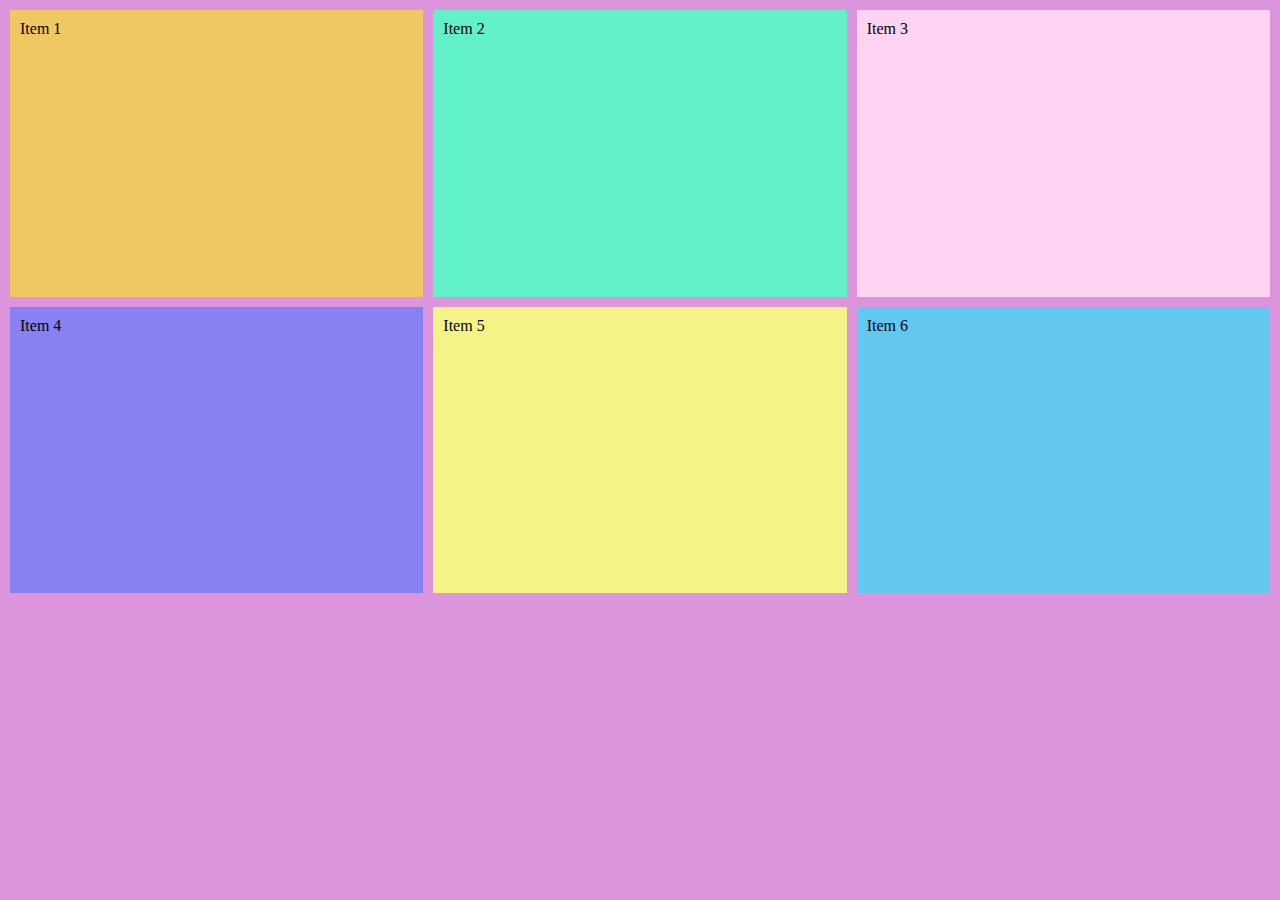
<file: html/A01782031_css_grid/1.html>
<!DOCTYPE html>
<html lang="en">
  <head>
    <meta charset="UTF-8" />
    <meta http-equiv="X-UA-Compatible" content="IE=edge" />
    <meta name="viewport" content="width=device-width, initial-scale=1.0" />
    <link rel="stylesheet" href="/css/A01782031_css_grid/1.css" />
    <title>Grid 1</title>
  </head>
  <body>
    <div class="grid-container">
      <div class="grid-item">Item 1</div>
      <div class="grid-item">Item 2</div>
      <div class="grid-item">Item 3</div>
      <div class="grid-item">Item 4</div>
      <div class="grid-item">Item 5</div>
      <div class="grid-item">Item 6</div>
    </div>
  </body>
</html>
</file>
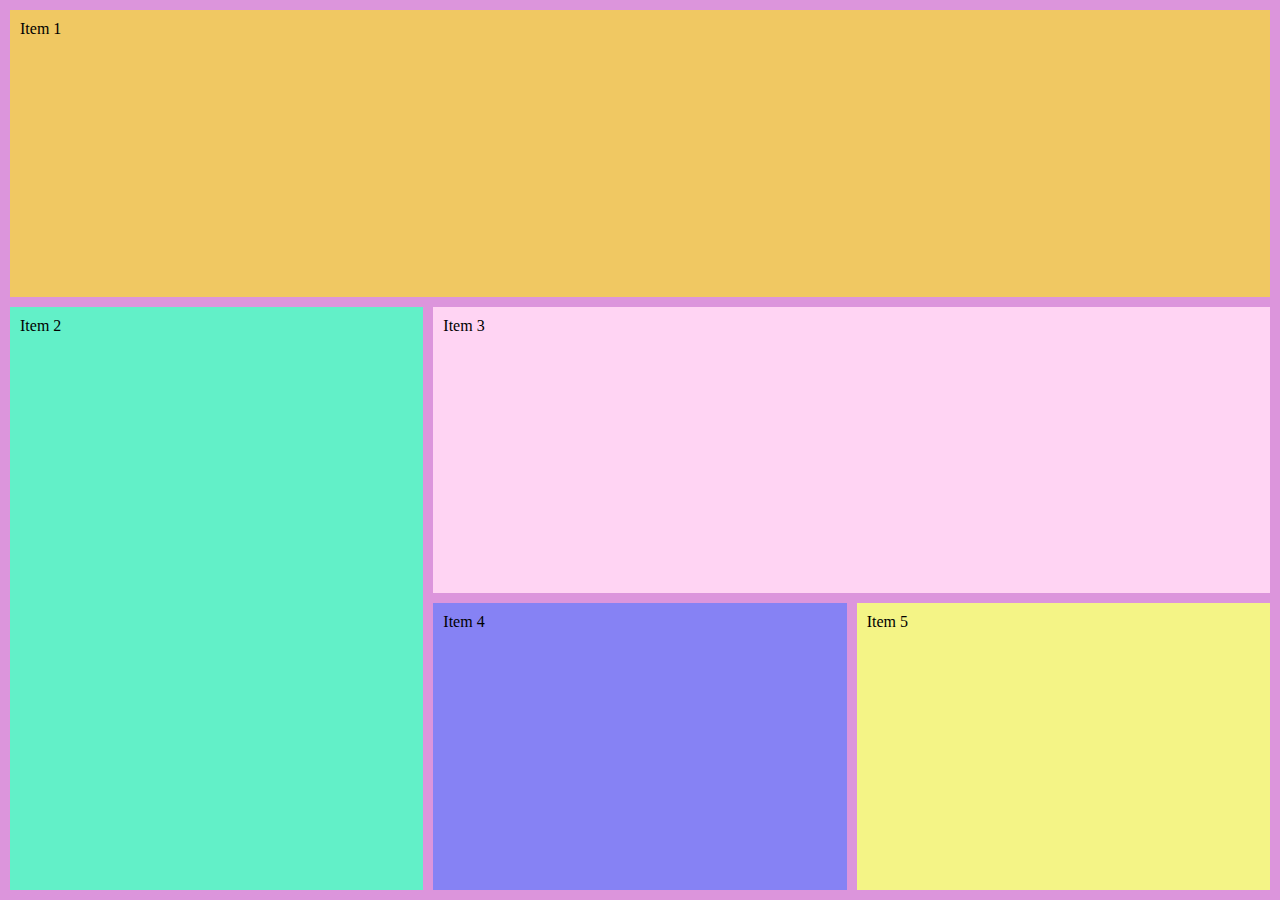
<file: html/A01782031_css_grid/2.html>
<!DOCTYPE html>
<html lang="en">
  <head>
    <meta charset="UTF-8" />
    <meta http-equiv="X-UA-Compatible" content="IE=edge" />
    <meta name="viewport" content="width=device-width, initial-scale=1.0" />
    <link rel="stylesheet" href="/css/A01782031_css_grid/2.css" />
    <title>Grid 2</title>
  </head>
  <body>
    <div class="grid-container">
      <div id="grid-header" class="grid-item">Item 1</div>
      <div id="grid-square" class="grid-item">Item 2</div>
      <div id="grid-double" class="grid-item">Item 3</div>
      <div class="grid-item">Item 4</div>
      <div class="grid-item">Item 5</div>
    </div>
  </body>
</html>
</file>
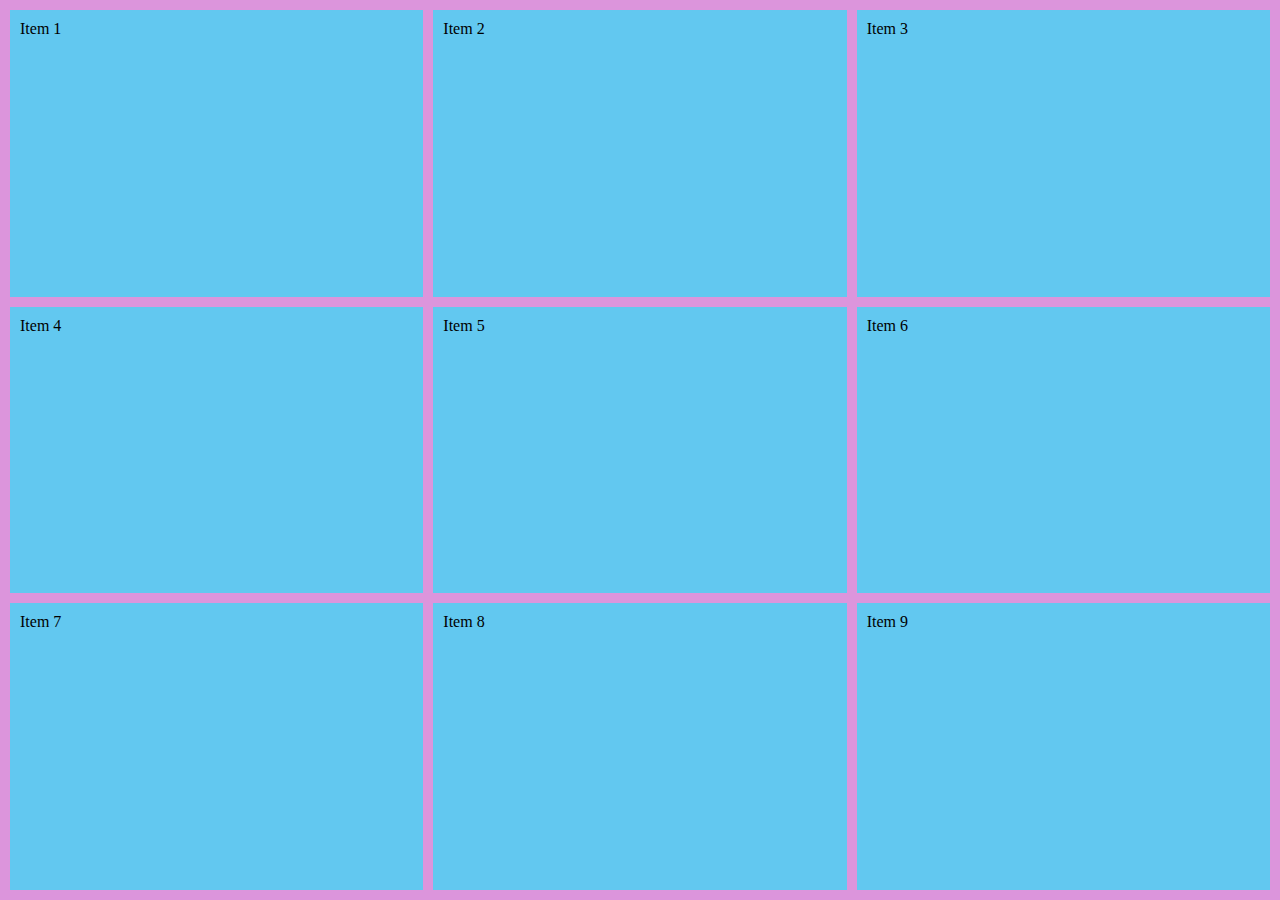
<file: html/A01782031_css_grid/3.html>
<!DOCTYPE html>
<html lang="en">
  <head>
    <meta charset="UTF-8" />
    <meta http-equiv="X-UA-Compatible" content="IE=edge" />
    <meta name="viewport" content="width=device-width, initial-scale=1.0" />
    <link rel="stylesheet" href="/css/A01782031_css_grid/3.css" />
    <title>Grid 3</title>
  </head>
  <body>
    <div class="grid-container">
      <div class="grid-item">Item 1</div>
      <div class="grid-item">Item 2</div>
      <div class="grid-item">Item 3</div>
      <div class="grid-item">Item 4</div>
      <div class="grid-item">Item 5</div>
      <div class="grid-item">Item 6</div>
      <div class="grid-item">Item 7</div>
      <div class="grid-item">Item 8</div>
      <div id="grid-footer" class="grid-item">Item 9</div>
    </div>
  </body>
</html>
</file>
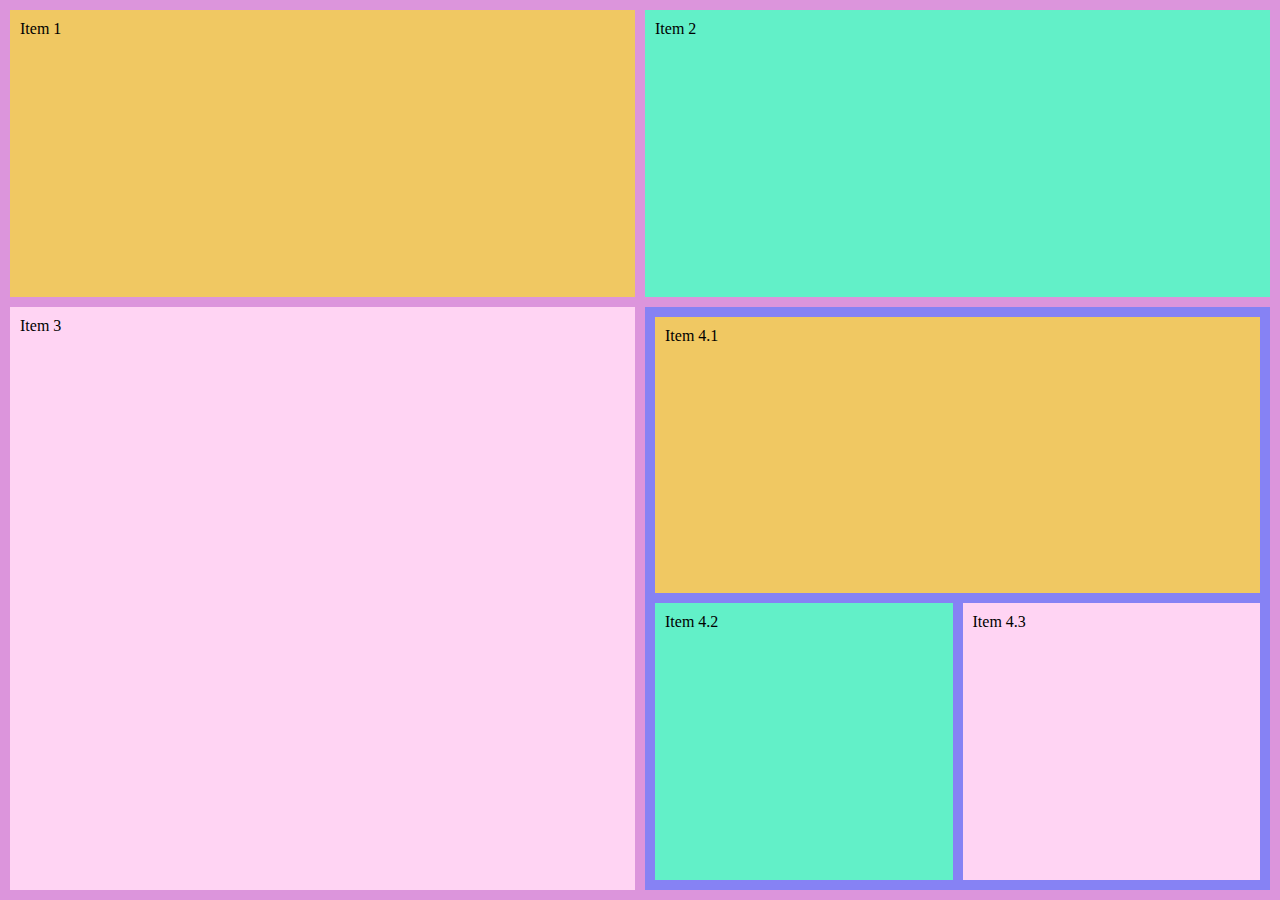
<file: html/A01782031_css_grid/4.html>
<!DOCTYPE html>
<html lang="en">
  <head>
    <meta charset="UTF-8" />
    <meta http-equiv="X-UA-Compatible" content="IE=edge" />
    <meta name="viewport" content="width=device-width, initial-scale=1.0" />
    <link rel="stylesheet" href="/css/A01782031_css_grid/4.css" />
    <title>Grid 4</title>
  </head>
  <body>
    <div class="grid-container">
      <div id="grid-double" class="grid-item">Item 1</div>
      <div id="grid-double1" class="grid-item">Item 2</div>
      <div id="grid-triple" class="grid-item">Item 3</div>
      <div id="grid-triple1" class="grid-item">
        <div class="grid-container1">
          <div id="grid1-h" class="grid-item colorize">Item 4.1</div>
          <div class="grid-item colorize">Item 4.2</div>
          <div class="grid-item colorize">Item 4.3</div>
        </div>
      </div>
    </div>
  </body>
</html>
</file>
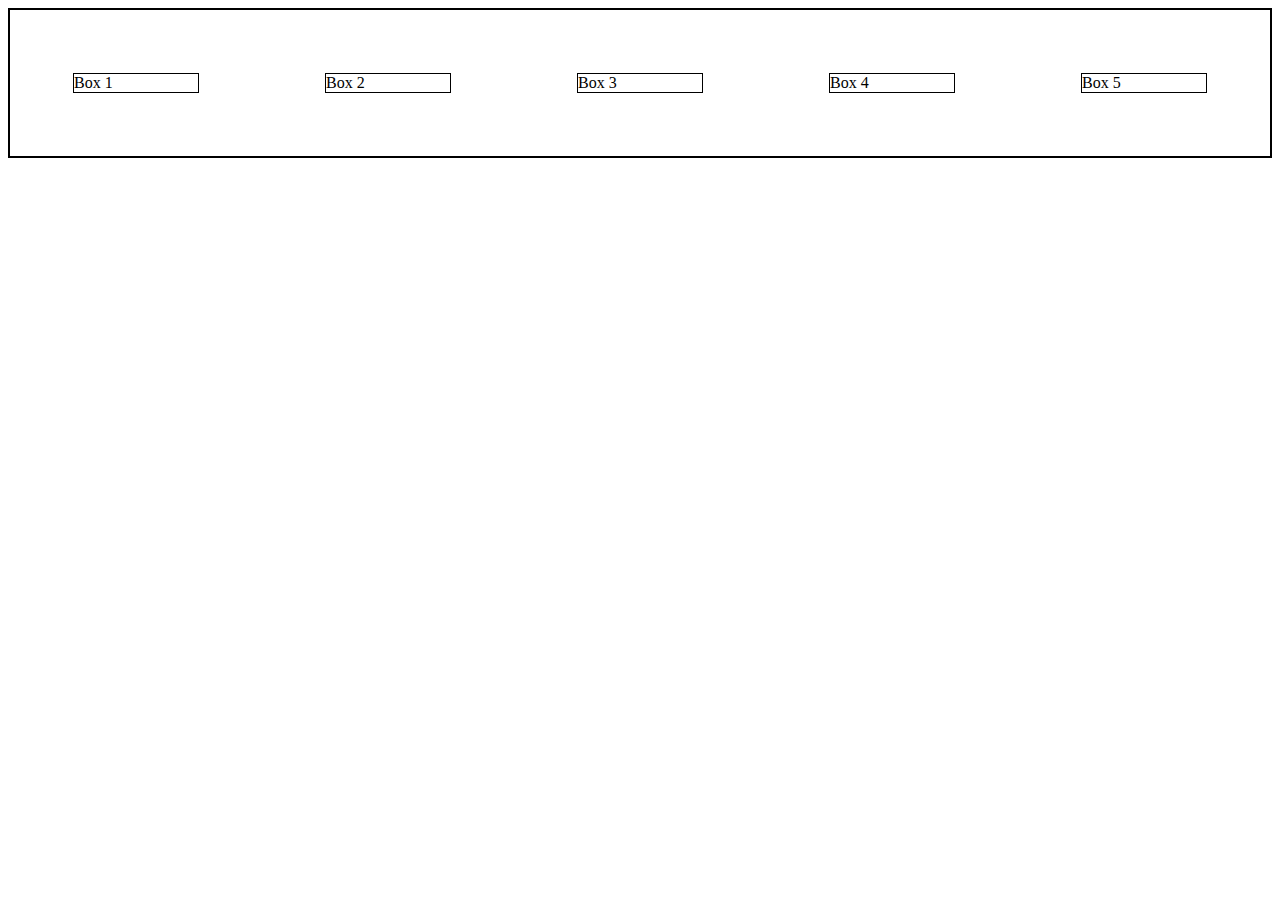
<file: html/A01782031_flex_box/A01782031_flex_box_example.html>
<!DOCTYPE html>
<html lang="en">
  <head>
    <meta charset="UTF-8" />
    <meta http-equiv="X-UA-Compatible" content="IE=edge" />
    <meta name="viewport" content="width=device-width, initial-scale=1.0" />
    <link
      rel="stylesheet"
      href="/css/A01782031_flex_box/A01782031_flex_box_example.css"
    />
    <title>Flex Box</title>
  </head>
  <body>
    <div>
      <div class="flex-container">
        <div class="flex-item">Box 1</div>
        <div class="flex-item">Box 2</div>
        <div class="flex-item">Box 3</div>
        <div class="flex-item">Box 4</div>
        <div class="flex-item">Box 5</div>
      </div>
    </div>
  </body>
</html>
</file>
<file: css/A01782031_css_cheat_sheet.css>
#border {
  border: 1px solid black;
}

#border-left {
  border-left: 7px solid blue;
}

#border-right {
  border-right: 7px solid blue;
}

#border-top {
  border-top: 7px solid blue;
}

#border-bottom {
  border-bottom: 7px solid blue;
}

#border-radius {
  border: 2px dotted green;
  border-radius: 10px;
}

#background-image {
  height: 250px;
  background-image: url("https://www.w3schools.com/css/img_tree.png");
}

#color {
  color: rgb(96, 105, 212);
}

#font {
  font: 20px Arial, sans-serif, bold;
}

#font-family {
  font-family: Cambria, Cochin, Georgia, Times, "Times New Roman", serif;
}

#font-style {
  font-style: italic;
}

#font-weight {
  font-weight: bold;
}

#width {
  background-color: black;
  color: aqua;
  width: 50px;
}

#height {
  background-color: black;
  color: aqua;
  height: 50px;
}

#list-style-square {
  list-style-type: square;
}

#list-style-circle {
  list-style-type: circle;
}

#margin {
  margin: 50px;
  background-color: rgb(191, 179, 179);
}

#padding {
  padding: 50px;

  background-color: rgb(191, 179, 179);
}

#overflow {
  overflow: auto;
}

#display {
  display: inline;
}

#position {
  position: absolute;
}

#filter {
  filter: blur(2px);
}

.grid-container {
  display: grid;
  grid-template-columns: repeat(3, 1fr);
  grid-template-rows: repeat(2, 1fr);
  gap: 10px;
  padding: 10px;
  background-color: rgb(220, 149, 220);
}

.grid-item {
  padding: 10px;
}

.grid-item:nth-child(odd) {
  background-color: rgb(255, 255, 255);
}
</file>
<file: css/A01782031_css_grid/1.css>
* {
  box-sizing: border-box; /*all elements will have the same box model. There won't be overflow and all boxes will have the size of their parent*/
}

body,
html {
  margin: 0;
  padding: 0;
}

.grid-container {
  display: grid;
  height: 100vh;
  grid-template-columns: repeat(3, 1fr);
  grid-template-rows: repeat(3, 1fr);
  gap: 10px;
  padding: 10px;
  background-color: rgb(220, 149, 220);
}

.grid-item {
  padding: 10px;
}

.grid-item:nth-child(1) {
  background-color: #f0c862;
}

.grid-item:nth-child(2) {
  background-color: #62f0c8;
}

.grid-item:nth-child(3) {
  background-color: #ffd4f3;
}

.grid-item:nth-child(4) {
  background-color: #8682f4;
}

.grid-item:nth-child(5) {
  background-color: #f4f486;
}

.grid-item:nth-child(6) {
  background-color: #62c8f0;
}
</file>
<file: css/A01782031_css_grid/2.css>
* {
  box-sizing: border-box; /*all elements will have the same box model. There won't be overflow and all boxes will have the size of their parent*/
}

body,
html {
  margin: 0;
  padding: 0;
}

.grid-container {
  display: grid;
  height: 100vh;
  grid-template-columns: repeat(3, 1fr);
  grid-template-rows: repeat(3, 1fr);
  grid-template-areas:
    "header header header"
    "squares double double "
    "squares . .";
  gap: 10px;
  padding: 10px;
  background-color: rgb(220, 149, 220);
}

.grid-item {
  padding: 10px;
}

#grid-header {
  grid-area: header;
  background-color: #f0c862;
}

#grid-square {
  grid-area: squares;
  background-color: #62f0c8;
}

#grid-double {
  grid-area: double;
  background-color: #ffd4f3;
}

.grid-item:nth-child(4) {
  background-color: #8682f4;
}

.grid-item:nth-child(5) {
  background-color: #f4f486;
}
</file>
<file: css/A01782031_css_grid/3.css>
* {
  box-sizing: border-box; /*all elements will have the same box model. There won't be overflow and all boxes will have the size of their parent*/
}

body,
html {
  margin: 0;
  padding: 0;
}

.grid-container {
  display: grid;
  height: 100vh;
  grid-template-columns: repeat(3, 1fr);
  grid-template-rows: repeat(3, 1fr);
  gap: 10px;
  padding: 10px;
  background-color: rgb(220, 149, 220);
}

.grid-item {
  padding: 10px;
  background-color: #62c8f0;
}
</file>
<file: css/A01782031_css_grid/4.css>
* {
  box-sizing: border-box; /*all elements will have the same box model. There won't be overflow and all boxes will have the size of their parent*/
}

body,
html {
  margin: 0;
  padding: 0;
}

.grid-container {
  display: grid;
  height: 100vh;
  grid-template-columns: repeat(4, 1fr);
  grid-template-rows: repeat(3, 1fr);
  grid-template-areas:
    "double double double1 double1"
    "triple triple triple1 triple1"
    "triple triple triple1 triple1";
  gap: 10px;
  padding: 10px;
  background-color: rgb(220, 149, 220);
}

.grid-item {
  padding: 10px;
  background-color: #62c8f0;
}

#grid-double {
  grid-area: double;
}

#grid-double1 {
  grid-area: double1;
}

#grid-triple {
  grid-area: triple;
}

#grid-triple1 {
  grid-area: triple1;
}

.grid-container1 {
  display: grid;
  height: 100%;
  grid-template-columns: repeat(2, 1fr);
  grid-template-rows: repeat(2, 1fr);
  grid-template-areas:
    "title title"
    ". .";
  gap: 10px;

}

#grid1-h {
  grid-area: title;
}

.colorize{
  background-color: #a5d1e3;
}

.grid-item:nth-child(1) {
  background-color: #f0c862;
}

.grid-item:nth-child(2) {
  background-color: #62f0c8;
}

.grid-item:nth-child(3) {
  background-color: #ffd4f3;
}

.grid-item:nth-child(4) {
  background-color: #8682f4;
}
</file>
<file: css/A01782031_flex_box/A01782031_flex_box_example.css>
* {
  box-sizing: border-box;
}

div {
  border: 1px solid black;
}

/* html,
body {
  margin: 0;
  padding: 0;
} */

.flex-container {
  display: flex;
  flex-direction: row;
  flex-wrap: wrap; /* wrap items to new line when they don't fit one row, can be used in conjuction with flex-shrink & flex-grow*/
  justify-content: space-around; /* space items evenly along the main axis */
}

.flex-item {
  margin: 5%;
  flex-shrink: 1; /* how much an item can shrink when there is not enough space (in a wrap) */
  flex-grow: 2; /* how much an item can grow when there is extra space (in a wrap)*/
}
</file>
